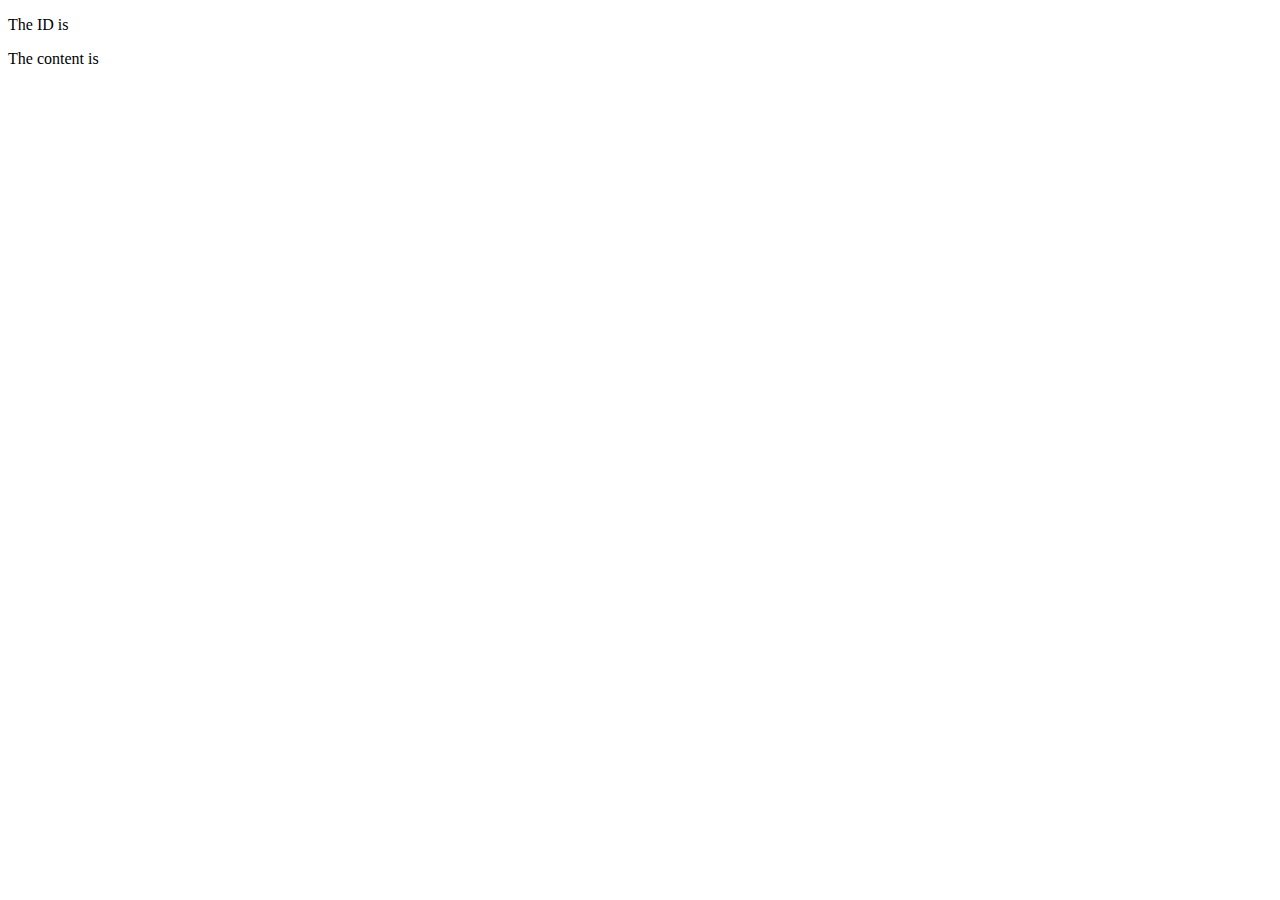
<file: CarPark/CarParkWeb/src/main/webapp/newFrontEnd/index.html>
<!DOCTYPE html>
<html lang="en">
<head>
    <meta charset="UTF-8">
    <title>Moja App</title>
    <script src="https://ajax.googleapis.com/ajax/libs/jquery/1.10.2/jquery.min.js"></script>
    <script src="js/hello.js"></script>
</head>
<body>
<div>

    <p class="greeting-id">The ID is </p>

    <p class="greeting-content">The content is </p>

</div>

</body>
</html>
</file>
